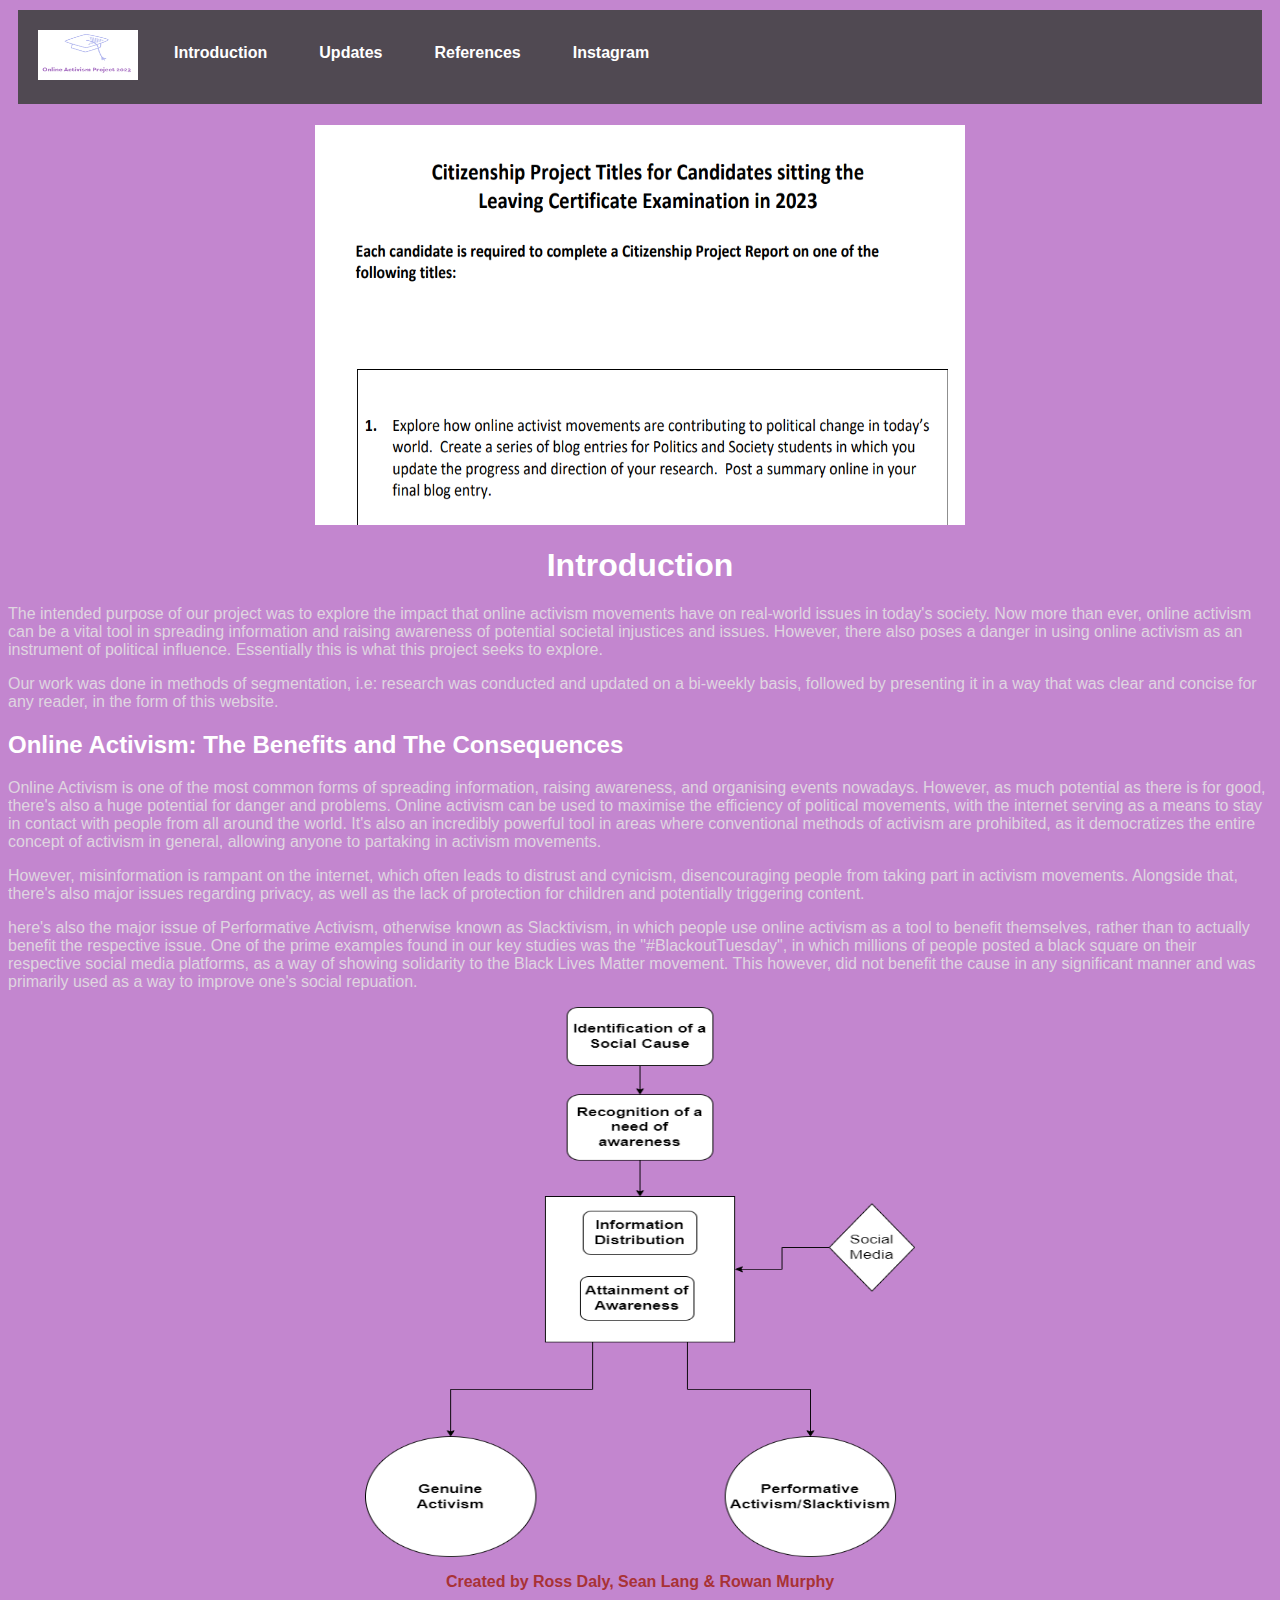
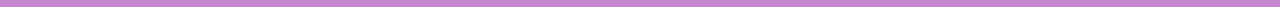
<file: index.html>
<html>
<head>
<title>Online Activism Project</title>
<link rel="stylesheet" href="styles.css">
	
<ul>
		<li><img src = "Activism.png" frameborder = "50" height = "50" width = "100"></a></li>
		<li><a href = "Intro.html">Introduction</a></li>
		<li><a href = "Updates.html">Updates</a></li>
		<li><a href = "References.html">References</a></li>
		<li><a href = "https://www.instagram.com/corklc_activism/">Instagram</a></li>
		</ul>
<head>
</head>	

<body bgcolor = "#c386cf" style = "font-family:Geneva, Verdana, sans-serif" color = "white">
<center><h1></h1></center>
<center><img src="Topic.png" height = "400" width = "650"></center>
<center><h1>Introduction</h1></center>
<p>The intended purpose of our project was to explore the impact that online activism movements have on real-world
issues in today's society. Now more than ever, online activism can be a vital tool in spreading information and raising awareness
of potential societal injustices and issues. However, there also poses a danger in using online activism as an instrument of political influence.
Essentially this is what this project seeks to explore.</p>

<p>Our work was done in methods of segmentation, i.e: research was conducted and updated on a bi-weekly basis, followed by presenting it in a way
that was clear and concise for any reader, in the form of this website.</p>
</p>
<h2>Online Activism: The Benefits and The Consequences</h2>
<P>Online Activism is one of the most common forms of spreading information, raising awareness, and organising events nowadays. However, as much potential as there 
is for good, there's also a huge potential for danger and problems.
Online activism can be used to maximise the efficiency of political movements, with the internet serving as a means to stay in contact with people from all around the world.
It's also an incredibly powerful tool in areas where conventional methods of activism are prohibited, as it democratizes the entire concept of activism in general, allowing anyone to partaking
in activism movements.
</P>
<P>However, misinformation is rampant on the internet, which often leads to distrust and cynicism, disencouraging people from taking part in activism movements. Alongside that, there's 
also major issues regarding privacy, as well as the lack of protection for children and potentially triggering content.
</P>
<p>here's also the major issue of Performative Activism, otherwise known as Slacktivism, in which people use online activism as a tool to benefit themselves, rather 
	than to actually benefit the respective issue. One of the prime examples found in our key studies was the "#BlackoutTuesday", in which millions of people posted a black square on their respective social media platforms,
	as a way of showing solidarity to the Black Lives Matter movement. This however, did not benefit the cause in any significant manner and was primarily used as a way to improve one's social repuation.</p>
<center><img src = "FlowchartPol.png" width = "550" height = "550"></center>


<center><footer><p><strong>Created by Ross Daly, Sean Lang & Rowan Murphy</strong></p></footer></center>
</file>
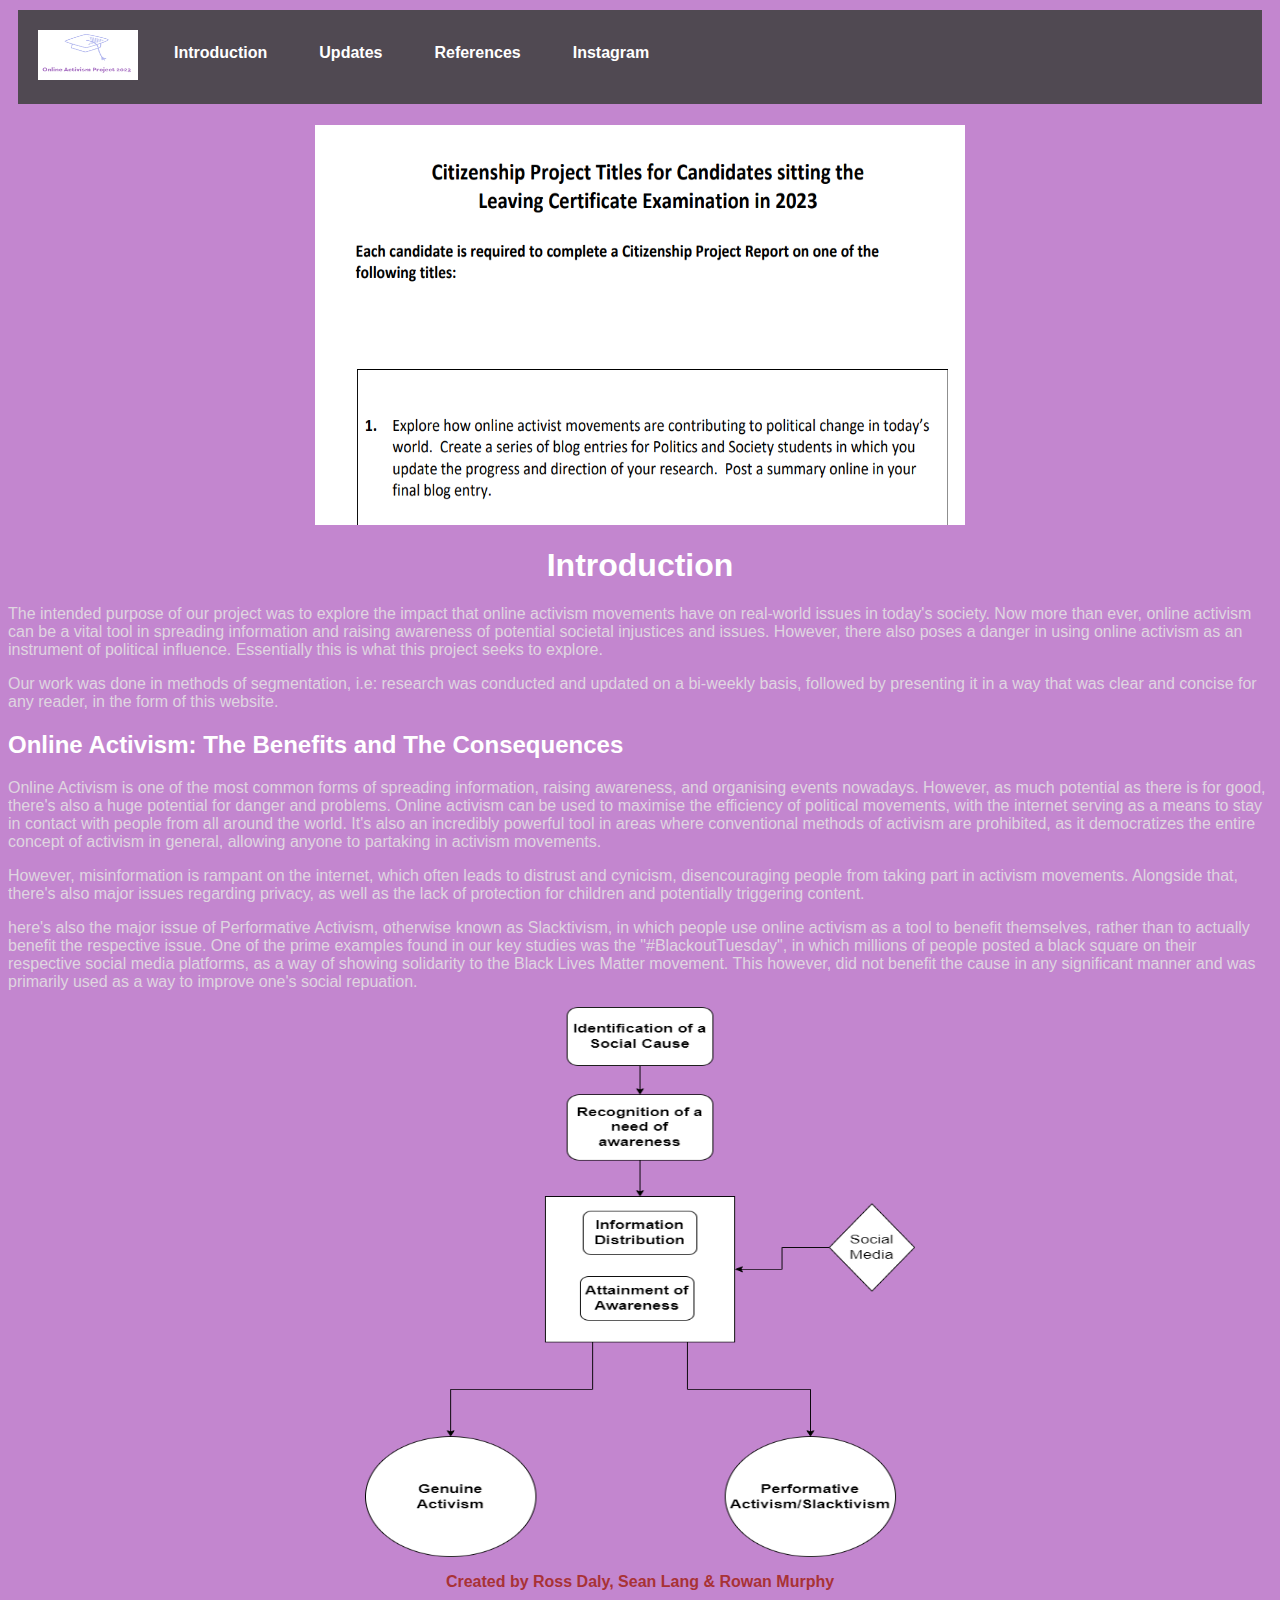
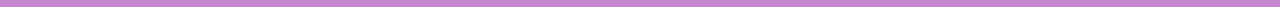
<file: Intro.html>
<html>
<head>
<title>Online Activism Project</title>
<link rel="stylesheet" href="styles.css">
	
<ul>
		<li><img src = "Activism.png" frameborder = "50" height = "50" width = "100"></a></li>
		<li><a href = "Intro.html" target ="_blank">Introduction</a></li>
		<li><a href = "Updates.html" target = "_blank">Updates</a></li>
		<li><a href = "References.html" target = "_blank">References</a></li>
		<li><a href = "https://www.instagram.com/corklc_activism/" target = "_blank">Instagram</a></li>
		</ul>
<head>
</head>	

<body bgcolor = "#c386cf" style = "font-family:Geneva, Verdana, sans-serif" color = "white">
<center><h1></h1></center>
<center><img src="Topic.png" height = "400" width = "650"></center>
<center><h1>Introduction</h1></center>
<p>The intended purpose of our project was to explore the impact that online activism movements have on real-world
issues in today's society. Now more than ever, online activism can be a vital tool in spreading information and raising awareness
of potential societal injustices and issues. However, there also poses a danger in using online activism as an instrument of political influence.
Essentially this is what this project seeks to explore.</p>

<p>Our work was done in methods of segmentation, i.e: research was conducted and updated on a bi-weekly basis, followed by presenting it in a way
that was clear and concise for any reader, in the form of this website.</p>
</p>
<h2>Online Activism: The Benefits and The Consequences</h2>
<P>Online Activism is one of the most common forms of spreading information, raising awareness, and organising events nowadays. However, as much potential as there 
is for good, there's also a huge potential for danger and problems.
Online activism can be used to maximise the efficiency of political movements, with the internet serving as a means to stay in contact with people from all around the world.
It's also an incredibly powerful tool in areas where conventional methods of activism are prohibited, as it democratizes the entire concept of activism in general, allowing anyone to partaking
in activism movements.
</P>
<P>However, misinformation is rampant on the internet, which often leads to distrust and cynicism, disencouraging people from taking part in activism movements. Alongside that, there's 
also major issues regarding privacy, as well as the lack of protection for children and potentially triggering content.
</P>
<p>here's also the major issue of Performative Activism, otherwise known as Slacktivism, in which people use online activism as a tool to benefit themselves, rather 
	than to actually benefit the respective issue. One of the prime examples found in our key studies was the "#BlackoutTuesday", in which millions of people posted a black square on their respective social media platforms,
	as a way of showing solidarity to the Black Lives Matter movement. This however, did not benefit the cause in any significant manner and was primarily used as a way to improve one's social repuation.</p>
<center><img src = "FlowchartPol.png" width = "550" height = "550"></center>


<center><footer><p><strong>Created by Ross Daly, Sean Lang & Rowan Murphy</strong></p></footer></center>
</file>
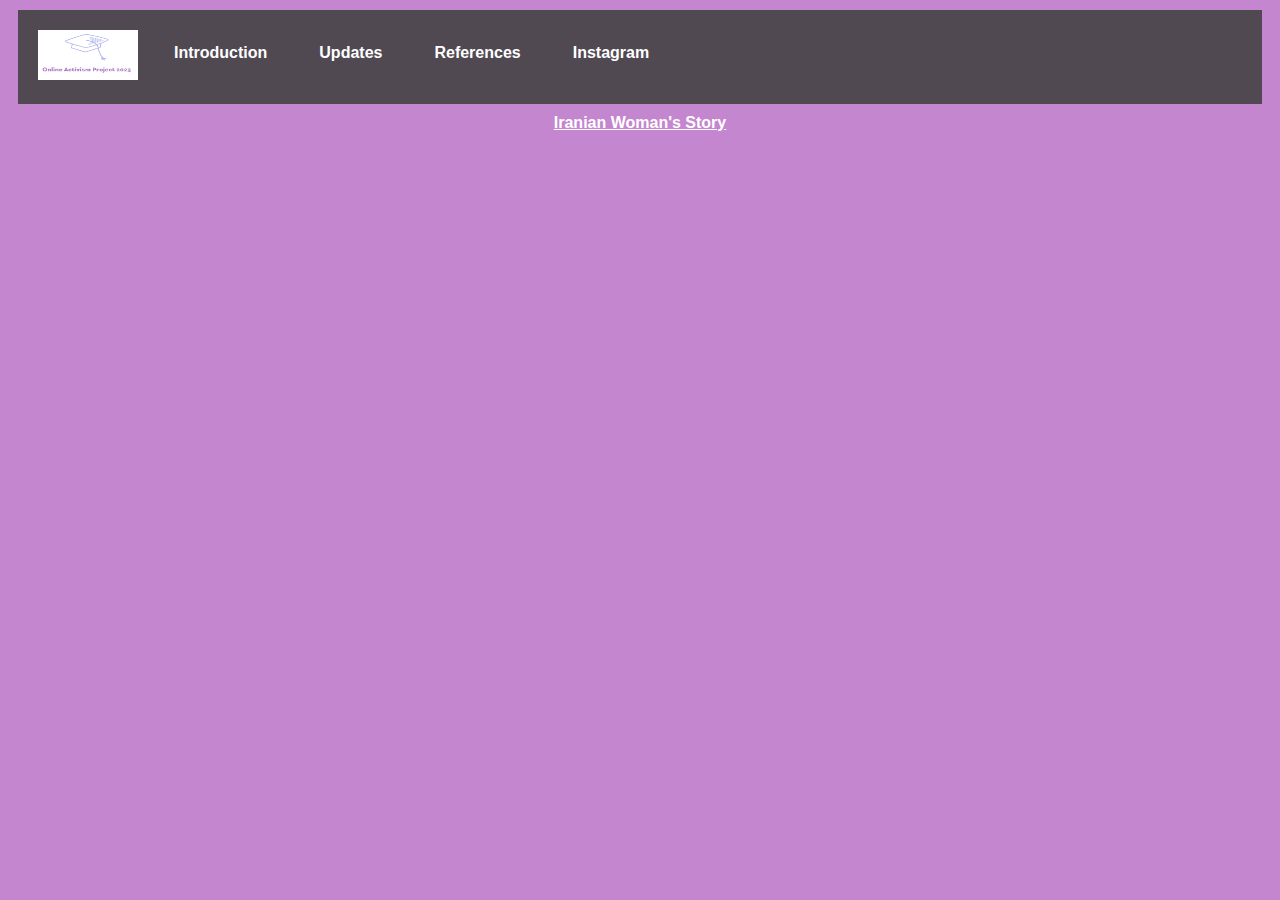
<file: References.html>
<html>
<head>
<title>Online Activism Project</title>
<link rel="stylesheet" href="styles.css">
	
<ul>
		<li><img src = "Activism.png" frameborder = "50" height = "50" width = "100"></a></li>
		<li><a href = "index.html">Introduction</a></li>
		<li><a href = "Updates.html">Updates</a></li>
		<li><a href = "References.html">References</a></li>
		<li><a href = "https://www.instagram.com/corklc_activism/">Instagram</a></li>
		</ul>
<head>
</head>	

<body bgcolor = "#c386cf" style = "font-family:Geneva, Verdana, sans-serif" color = "white">
<center><a href ="https://www.irishexaminer.com/news/spotlight/arid-41026940.html">Iranian Woman's Story</a></center>
</file>
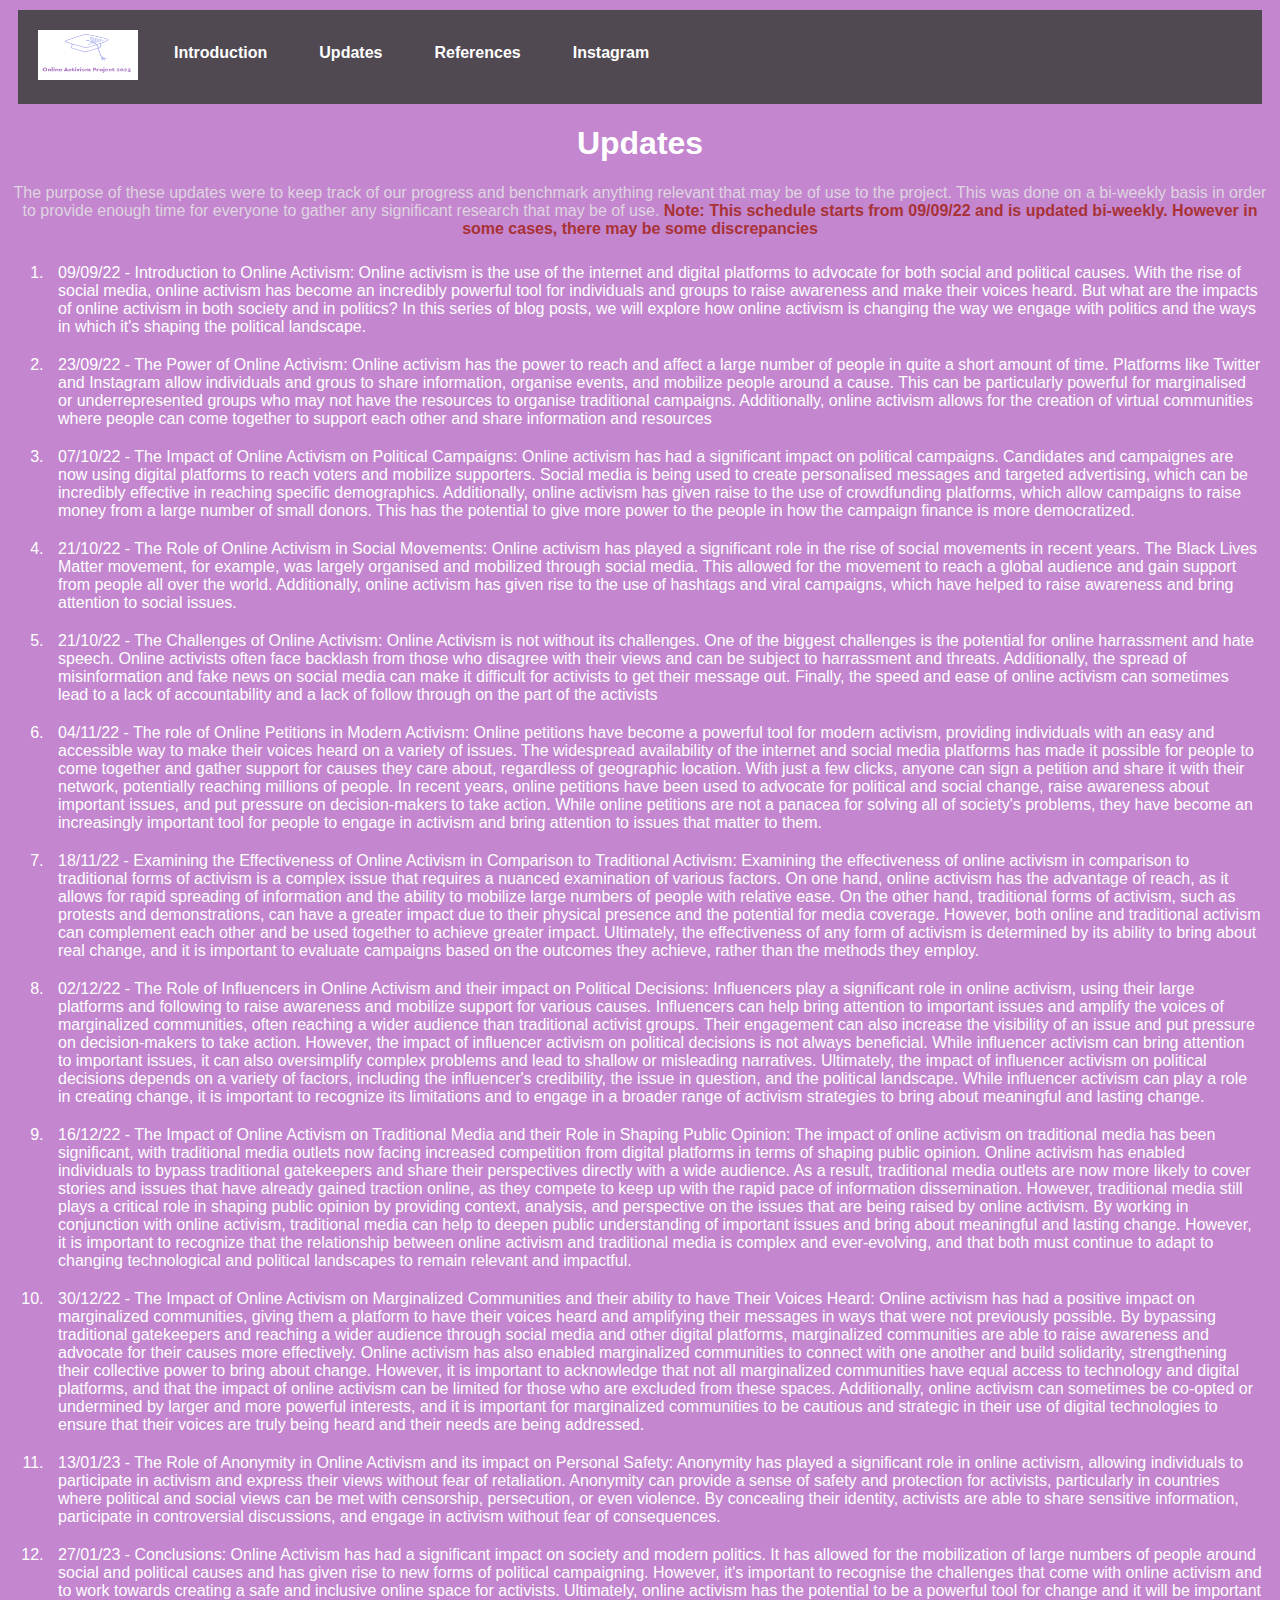
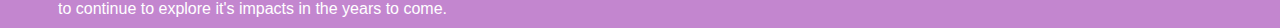
<file: Updates.html>
<html>
<head>
<title>Online Activism Project</title>
<link rel="stylesheet" href="styles.css">
	
<ul>
		<li><img src = "Activism.png" frameborder = "50" height = "50" width = "100"></a></li>
		<li><a href = "index.html">Introduction</a></li>
		<li><a href = "Updates.html">Updates</a></li>
		<li><a href = "References.html">References</a></li>
		<li><a href = "https://www.instagram.com/corklc_activism/">Instagram</a></li>
		</ul>
<head>
</head>	

<body bgcolor = "#c386cf" style = "font-family:Geneva, Verdana, sans-serif" color = "white">
<center><h1>Updates</h1></center>
<center><p>The purpose of these updates were to keep track of our progress and benchmark anything relevant that may be of use to the project. This was done on a bi-weekly basis
in order to provide enough time for everyone to gather any significant research that may be of use. <strong>Note: This schedule starts from 09/09/22 and is updated bi-weekly. However in some cases, there may be some discrepancies</strong></p></center>

<ol>
	<li>09/09/22 - Introduction to Online Activism: Online activism is the use of the internet and digital platforms to advocate for both social and political causes. With the rise of social media, online activism has become an incredibly powerful tool for individuals
		and groups to raise awareness and make their voices heard. But what are the impacts of online activism in both society and in politics? In this series of blog posts, we will explore how online activism is changing the way we engage with politics and the ways in which it's shaping the political landscape.</li>
	</li>
	<space></space>
	<li>23/09/22 - The Power of Online Activism: Online activism has the power to reach and affect a large number of people in quite a short amount of time. Platforms like Twitter and Instagram allow individuals and grous to share information, organise events, and mobilize people around a cause. This can be particularly powerful for marginalised or underrepresented groups who may not have the resources to organise traditional campaigns.
		Additionally, online activism allows for the creation of virtual communities where people can come together to support each other and share information and resources</li>
	<li>07/10/22 - The Impact of Online Activism on Political Campaigns: Online activism has had a significant impact on political campaigns. Candidates and campaignes are now using digital platforms to reach voters and mobilize supporters. Social media is being used to create personalised messages and targeted advertising, which can be incredibly effective in
		reaching specific demographics. Additionally, online activism has given raise to the use of crowdfunding platforms, which allow campaigns to raise money from a large number of small donors. This has the potential to give more power to the people in how the campaign finance is more democratized.</li>

	<li>21/10/22 - The Role of Online Activism in Social Movements: Online activism has played a significant role in the rise of social movements in recent years. The Black Lives Matter movement, for example, was largely organised and mobilized through social media. This allowed for the movement to reach a global audience and gain support from people all over the world. Additionally, online activism has given rise to the use of hashtags and viral campaigns, which have helped to raise awareness and bring
	attention to social issues.</li>

	<li>21/10/22 - The Challenges of Online Activism: Online Activism is not without its challenges. One of the biggest challenges is the potential for online harrassment and hate speech. Online activists often face backlash from those who disagree with their views and can be subject to harrassment and threats. Additionally, the spread of misinformation and fake news on social media can make it difficult for activists to get their message out. Finally, the speed and ease of online activism can sometimes lead to a lack of accountability and a lack of follow through on the part of the activists</li>
	
	<li>04/11/22 - The role of Online Petitions in Modern Activism: Online petitions have become a powerful tool for modern activism, providing individuals with an easy and accessible way to make their voices heard on a variety of issues. The widespread availability of the internet and social media platforms has made it possible for people to come together and gather support for causes they care about, regardless of geographic location. With just a few clicks, anyone can sign a petition and share it with their network, potentially reaching millions of people.
		
		In recent years, online petitions have been used to advocate for political and social change, raise awareness about important issues, and put pressure on decision-makers to take action. While online petitions are not a panacea for solving all of society's problems, they have become an increasingly important tool for people to engage in activism and bring attention to issues that matter to them.</li>
	<li>18/11/22 - Examining the Effectiveness of Online Activism in Comparison to Traditional Activism: Examining the effectiveness of online activism in comparison to traditional forms of activism is a complex issue that requires a nuanced examination of various factors.
		 On one hand, online activism has the advantage of reach, as it allows for rapid spreading of information and the ability to mobilize large numbers of people with relative ease. On the other hand, traditional forms of activism, such as protests and demonstrations, can have a greater impact due to their physical presence and the potential for media coverage. However, both online and traditional activism can complement each other and be used together to achieve greater impact.
		 Ultimately, the effectiveness of any form of activism is determined by its ability to bring about real change, and it is important to evaluate campaigns based on the outcomes they achieve, rather than the methods they employ. </li>
		
	<li>02/12/22 - The Role of Influencers in Online Activism and their impact on Political Decisions: Influencers play a significant role in online activism, using their large platforms and following to raise awareness and mobilize support for various causes. Influencers can help bring attention to important issues and amplify the voices of marginalized communities, often reaching a wider audience than traditional activist groups.
		 Their engagement can also increase the visibility of an issue and put pressure on decision-makers to take action. However, the impact of influencer activism on political decisions is not always beneficial. While influencer activism can bring attention to important issues, it can also oversimplify complex problems and lead to shallow or misleading narratives. Ultimately, the impact of influencer activism on political decisions depends on a variety of factors, including the influencer's credibility, the issue in question, and the political landscape. 
		 While influencer activism can play a role in creating change, it is important to recognize its limitations and to engage in a broader range of activism strategies to bring about meaningful and lasting change.</li>
	
	<li>16/12/22 -  The Impact of Online Activism on Traditional Media and their Role in Shaping Public Opinion: The impact of online activism on traditional media has been significant, with traditional media outlets now facing increased competition from digital platforms in terms of shaping public opinion. Online activism has enabled individuals to bypass traditional gatekeepers and share their perspectives directly with a wide audience.
		As a result, traditional media outlets are now more likely to cover stories and issues that have already gained traction online, as they compete to keep up with the rapid pace of information dissemination. However, traditional media still plays a critical role in shaping public opinion by providing context, analysis, and perspective on the issues that are being raised by online activism. 
		By working in conjunction with online activism, traditional media can help to deepen public understanding of important issues and bring about meaningful and lasting change. However, it is important to recognize that the relationship between online activism and traditional media is complex and ever-evolving, and that both must continue to adapt to changing technological and political landscapes to remain relevant and impactful.</li>
	
	<li>30/12/22 - The Impact of Online Activism on Marginalized Communities and their ability to have Their Voices Heard: Online activism has had a positive impact on marginalized communities, giving them a platform to have their voices heard and amplifying their messages in ways that were not previously possible. By bypassing traditional gatekeepers and reaching a wider audience through social media and other digital platforms, marginalized communities are able to raise awareness and advocate for their causes more effectively. 
		Online activism has also enabled marginalized communities to connect with one another and build solidarity, strengthening their collective power to bring about change. However, it is important to acknowledge that not all marginalized communities have equal access to technology and digital platforms, and that the impact of online activism can be limited for those who are excluded from these spaces. 
		Additionally, online activism can sometimes be co-opted or undermined by larger and more powerful interests, and it is important for marginalized communities to be cautious and strategic in their use of digital technologies to ensure that their voices are truly being heard and their needs are being addressed. </li>

	<li>13/01/23 - The Role of Anonymity in Online Activism and its impact on Personal Safety: Anonymity has played a significant role in online activism, allowing individuals to participate in activism and express their views without fear of retaliation. Anonymity can provide a sense of safety and protection for activists, particularly in countries where political and social views can be met with censorship, persecution, or even violence.
		By concealing their identity, activists are able to share sensitive information, participate in controversial discussions, and engage in activism without fear of consequences.

	</li>
	<li>27/01/23 - Conclusions: Online Activism has had a significant impact on society and modern politics. It has allowed for the mobilization of large numbers of people around social and political causes and has given rise to new forms of political campaigning. However, it's important to recognise the challenges that come with online activism and to work towards creating a safe and inclusive online space for activists.
		Ultimately, online activism has the potential to be a powerful tool for change and it will be important to continue to explore it's impacts in the years to come.</li>



	</li>



	</li>


	</li>

</ol>
</file>
<file: styles.css>
p{
	color: #dfd5e0;
}

H1{
	color: #ffffff;
}

H2{
	color: #ffffff;
}

H3{
	color: #ffffff;
}

a{
	color: #ffffff;
}

table{
	border:double;
	border-color: #ffffff;
}

td{
	width: 60px;
	height: 60px;
}

ul{
	list-style-type:none;
	margin: 10;
	padding: 10;
	overflow:hidden;
	//width:30px;
	background-color:#504952;
}

li{
	//display:inline;
	//width: 60px;
	//text-decoration:none;
	//font-size: 20px;
	float: left;
	color: #ffffff;
	padding: 10;
}

li a{
	display: block;
	text-align:center;
	padding: 14px 16px;
	text-decoration:none;
}

li a:hover{
	background-attachment: #111;
}

.logo_container{
	float:left;
}

.nav_container{
	float:left;
}
a {
	color:#ffffff;
	font-family:Geneva, Verdana, sans-serif;
	font-weight: bold;
}

strong {

	color:#a83236;
}
</file>
